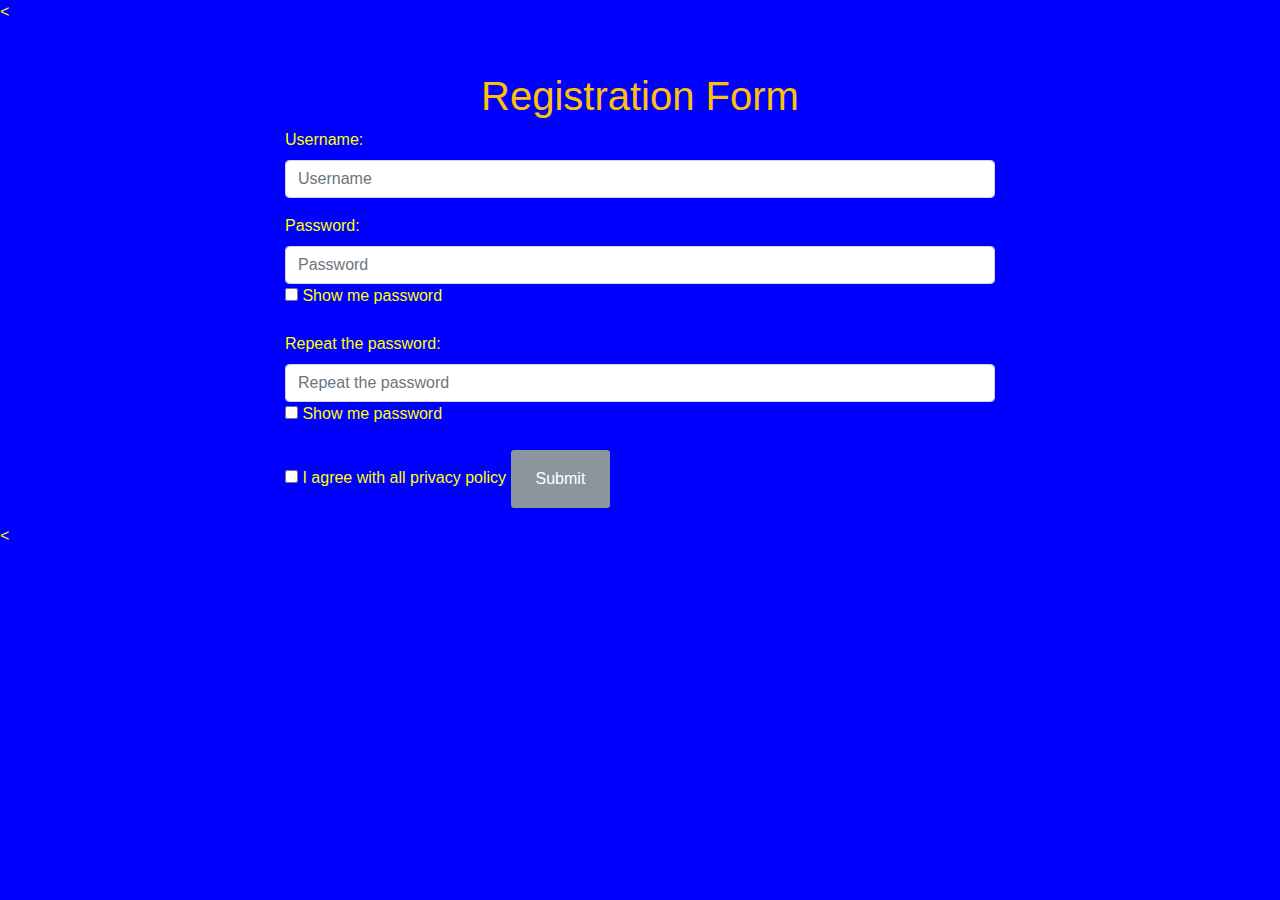
<file: html 2nd ass/html/registr.html>
<<!DOCTYPE html>
<html lang="en" dir="ltr">
  <head>

    <meta charset="utf-8">
    <title>Registr</title>
    <!-- Latest compiled and minified CSS -->
<link rel="stylesheet" href="https://cdn.jsdelivr.net/npm/bootstrap@4.6.1/dist/css/bootstrap.min.css">

<!-- jQuery library -->
<script src="https://cdn.jsdelivr.net/npm/jquery@3.5.1/dist/jquery.slim.min.js"></script>

<!-- Popper JS -->
<script src="https://cdn.jsdelivr.net/npm/popper.js@1.16.1/dist/umd/popper.min.js"></script>

<!-- Latest compiled JavaScript -->
<script src="https://cdn.jsdelivr.net/npm/bootstrap@4.6.1/dist/js/bootstrap.bundle.min.js"></script>
<body style="color:yellow; background-color:blue">
  <style>
  .btn {
  display: inline-block; /* Строчно-блочный элемент */
  background: #8C959D; /* Серый цвет фона */
  color: #fff; /* Белый цвет текста */
  padding: 1rem 1.5rem; /* Поля вокруг текста */
  text-decoration: none; /* Убираем подчёркивание */
  border-radius: 3px; /* Скругляем уголки */
 }
  </style>
  </head>
  <body>
    <div class="container"><br><br>
      <h1 class="text-center text-warning"> Registration Form </h1>
      <div class="col-lg-8 m-auto d-block">
          <form>
              <div class="form-group">
                <label for="user"> Username: </label>
                <input type="text"  name="username" id="usernames" class="form-control" autocomplete="off" placeholder="Username">
                <h5 id="usercheck"> </h5>
              </div>
              <div class="form-group">
                <label for="password"> Password: </label>
                <input type="text" name="pass" id="password" class="form-control" autocomplete="off" placeholder="Password">
                <h5 id="passcheck"> </h5>
                <label>
                <input class="password-checkbox" type="checkbox"/>
                Show me password
                </label>
              </div>
              <div class="form-group">
                <label for="repeatpassword"> Repeat the password: </label>
                <input type="text" name="username" id="conpassword" class="form-control" autocomplete="off" placeholder="Repeat the password">
                <h5 id="conpasscheck"> </h5>
                <label>
                <input class="checkbox" type="checkbox"/>
                Show me password
                </label>
              </div>
              <label>
              <input id="accept" type="checkbox"/>
              I agree with all privacy policy
              </label>

              <a href="index.html" class="btn">Submit</a>

              </div>
            </form>
          </div>
      </div>
      <<script type="text/javascript">
        $(document).ready(function(){
          $('#usercheck').hide();
          $('#passcheck').hide();
          $('#conpasscheck').hide();
          var user_err = true;
          var pass_err = true;
          var conpass_err = true;

          $('#usernames').keyup(function(){
               username_check();
              });
             function username_check(){
             var user_val = $('#usernames').val();
             if(user_val.length == ''){
             $('#usercheck').show();
             $('#usercheck').html("WARNING: Please Fill the username");
             $('#usercheck').focus();
             $('#usercheck').css("color","orange");
             user_err = false;
             return false;
             }
             else{
                 $('#usercheck').hide();
               }

               if((user_val.length < 5) || (user_val.length > 14)){
               $('#usercheck').show();
               $('#usercheck').html("WARNING: Length should be between 5 and 14");
               $('#usercheck').focus();
               $('#usercheck').css("color","orange");
               user_err = false;
               return false;
               }
               else{
                   $('#usercheck').hide();
                 }
            }
            $('body').on('click', '.password-checkbox', function(){
            	if ($(this).is(':checked')){
            		$('#password').attr('type', 'text');
            	} else {
            		$('#password').attr('type', 'password');
            	}
            });
            $('body').on('click', '.checkbox', function(){
            	if ($(this).is(':checked')){
            		$('#conpassword').attr('type', 'text');
            	} else {
            		$('#conpassword').attr('type', 'password');
            	}
            });

            $('#accept').click(function() {
            	if ($('#submitbtn').is(':disabled')) {
                	$('#submitbtn').removeAttr('disabled');
                } else {
                	$('#submitbtn').attr('disabled', 'disabled');
                }
            });

            $('#password').keyup(function(){
                 password_check();
                });
                   function password_check(){
                   var pass_val = $('#password').val();
                   if(pass_val.length == ''){
                   $('#passcheck').show();
                   $('#passcheck').html("WARNING: Please Fill the password");
                   $('#passcheck').focus();
                   $('#passcheck').css("color","orange");
                   pass_err = false;
                   return false;
                   }
                   else{
                       $('#passcheck').hide();
                     }

                     var pass_val = $('#password').val();
                     if((pass_val.length < 5) || (pass_val.length > 14)){
                     $('#passcheck').show();
                     $('#passcheck').html("WARNING: Password should be between 5 and 14");
                     $('#passcheck').focus();
                     $('#passcheck').css("color","orange");
                     pass_err = false;
                     return false;
                     }
                     else{
                         $('#passcheck').hide();
                       }
                   }

                   $('#conpassword').keyup(function(){
                        conpassword_check();
                       });
                          function conpassword_check(){
                          var pass_val = $('#password').val();
                          var conpass_val = $('#conpassword').val();
                          if(pass_val != conpass_val){
                          $('#conpasscheck').show();
                          $('#conpasscheck').html("WARNING: Passwords are not matching");
                          $('#conpasscheck').focus();
                          $('#conpasscheck').css("color","orange");
                          conpass_err = false;
                          return false;
                          }
                          else{
                              $('#conpasscheck').hide();
                            }
                          }
          });
          $('body').css('background-image','url("https://img.kapital.kz/TqhPr4jyvTE/czM6Ly9rYXBpdGFsLXN0YXRpYy9pbWcvNC80LzcvZi8zLzFkNzQ3YjBhZjIyOWQzNmNmMTQ5YjIzMzUzYS5qcGc")');
      </script>
  </body>
</html>
</file>
